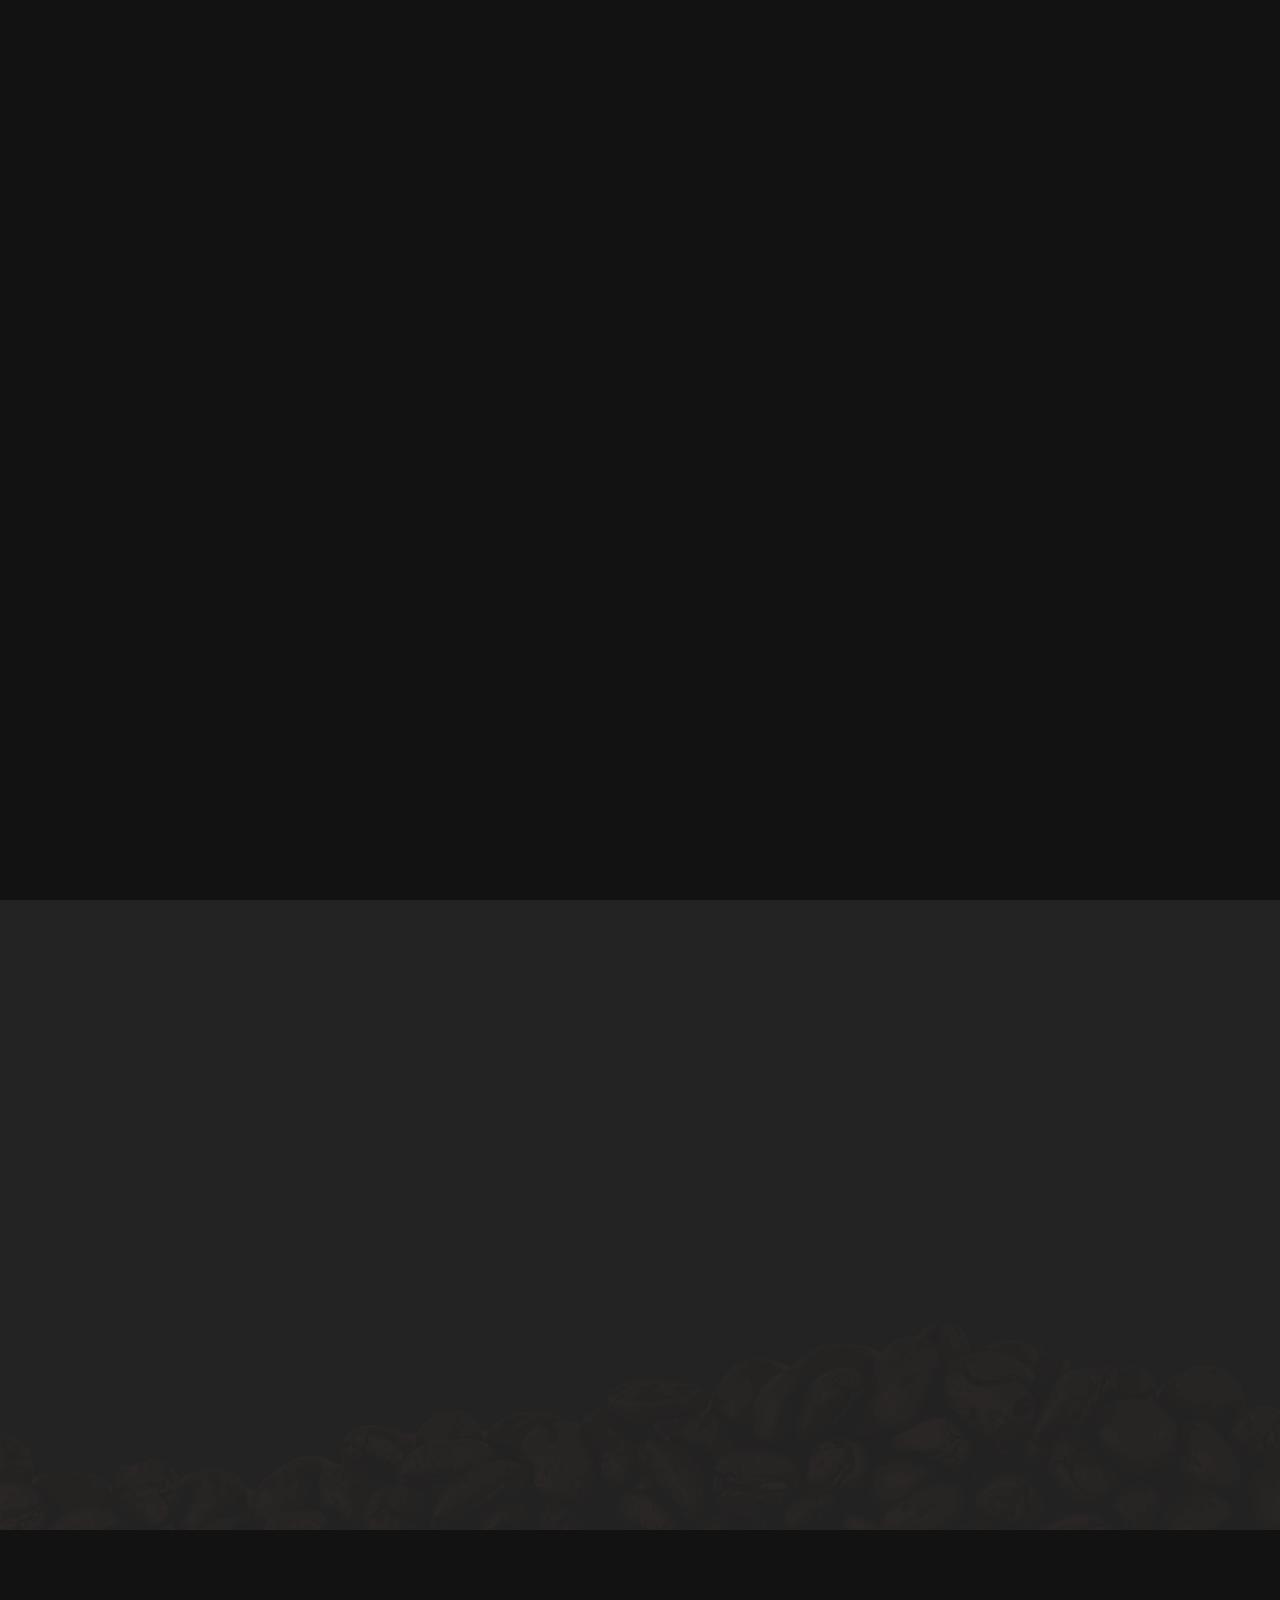
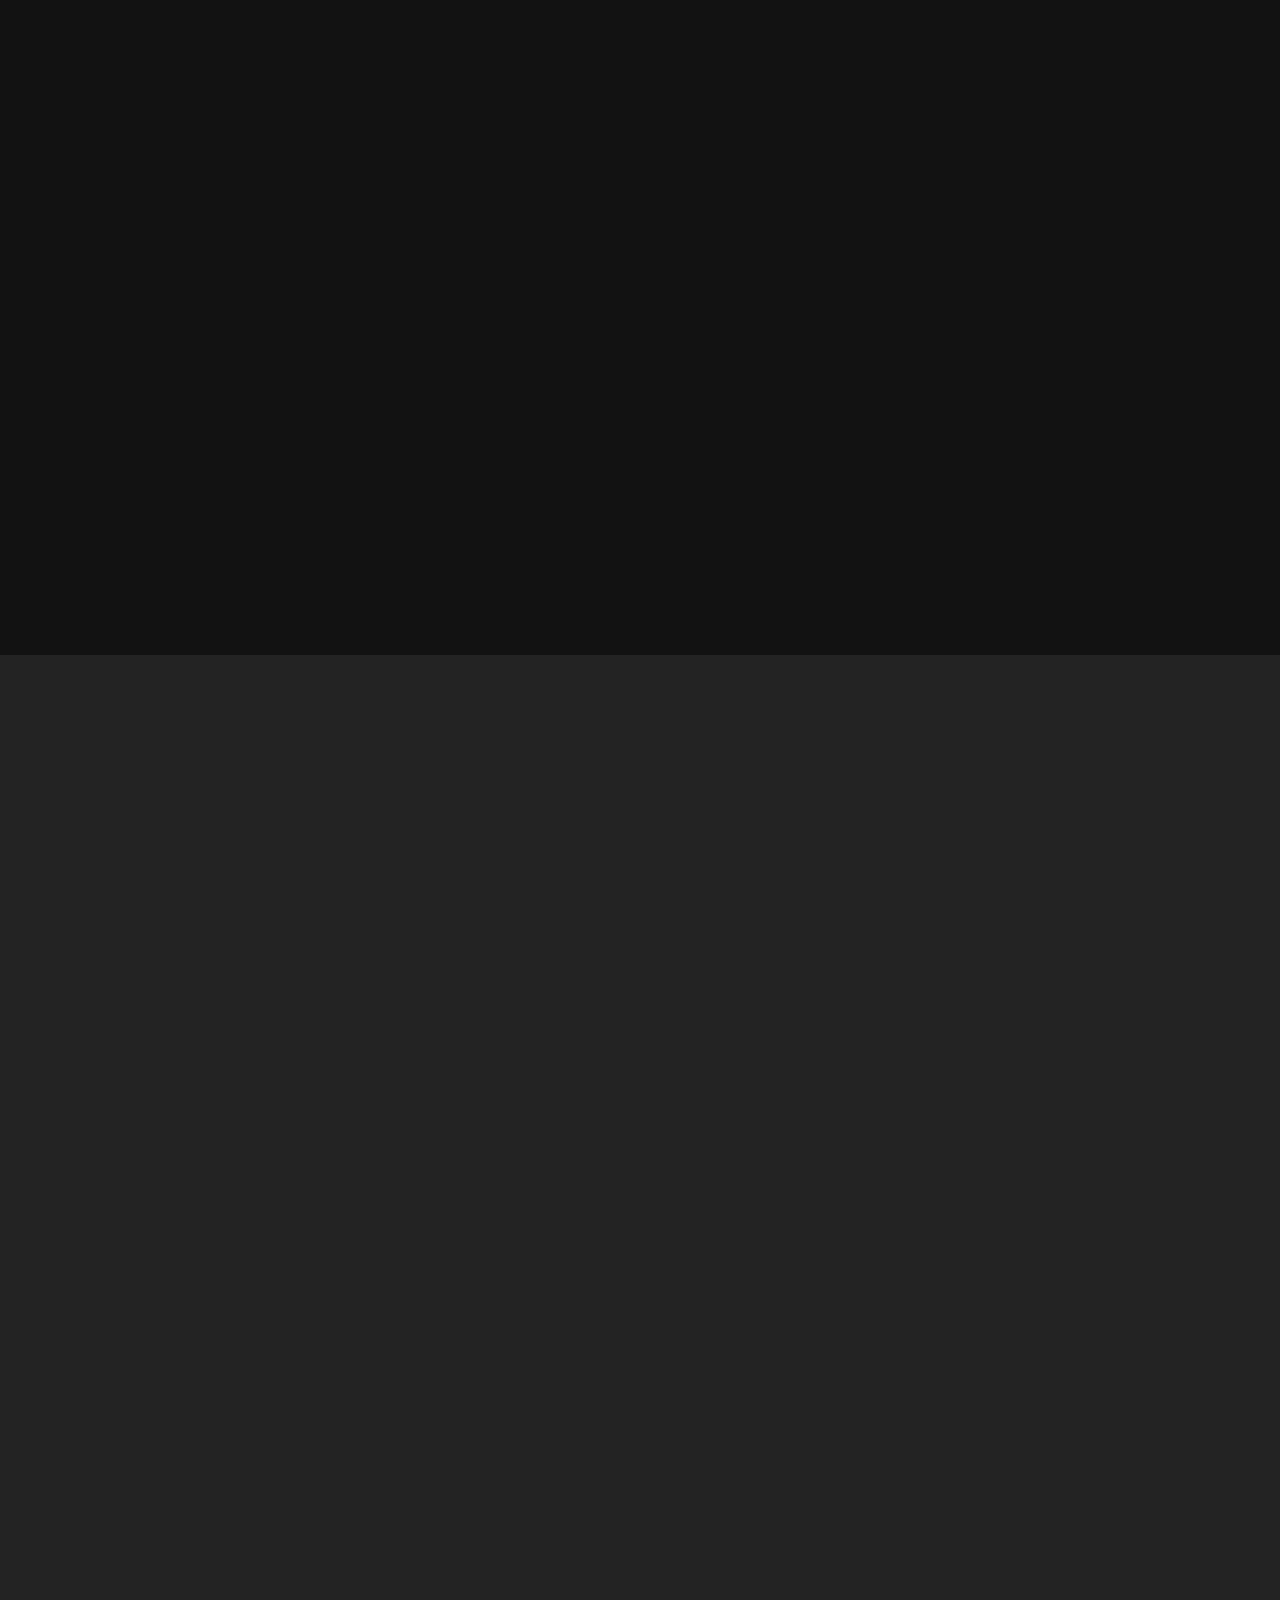
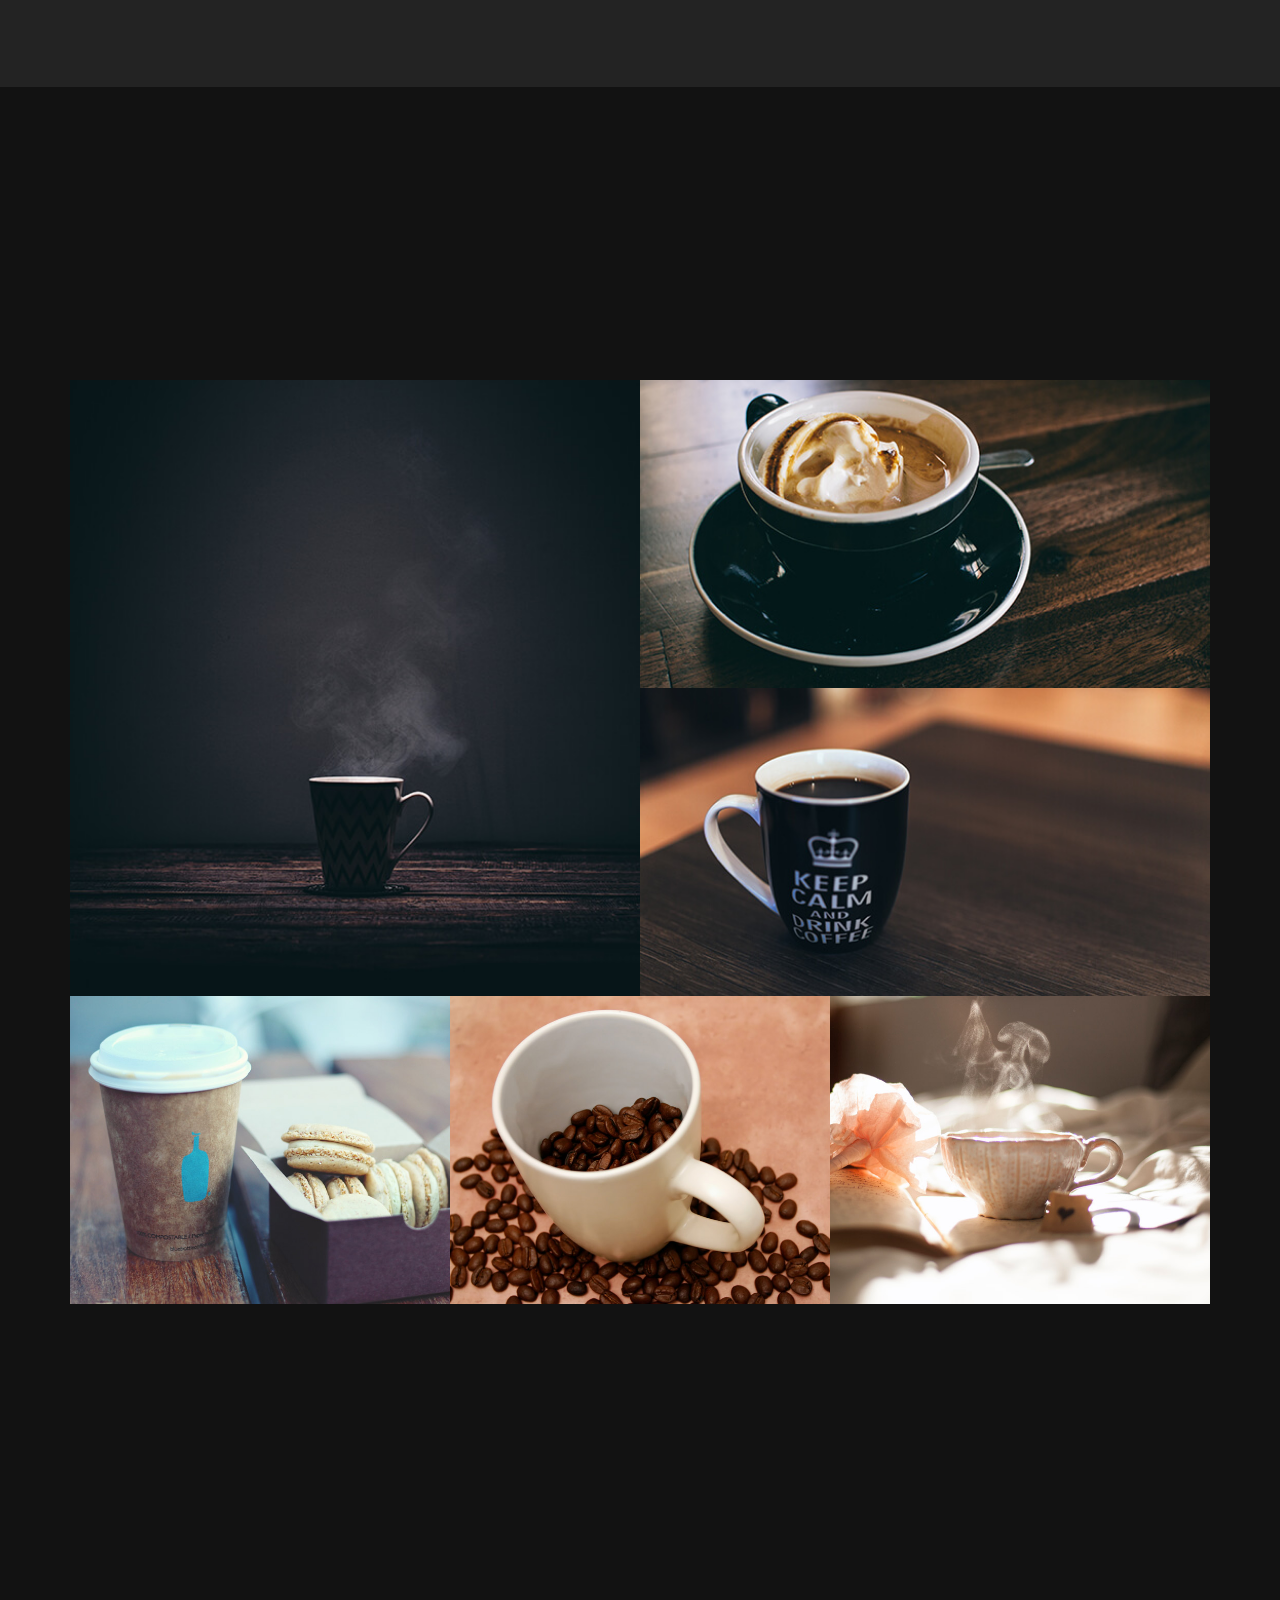
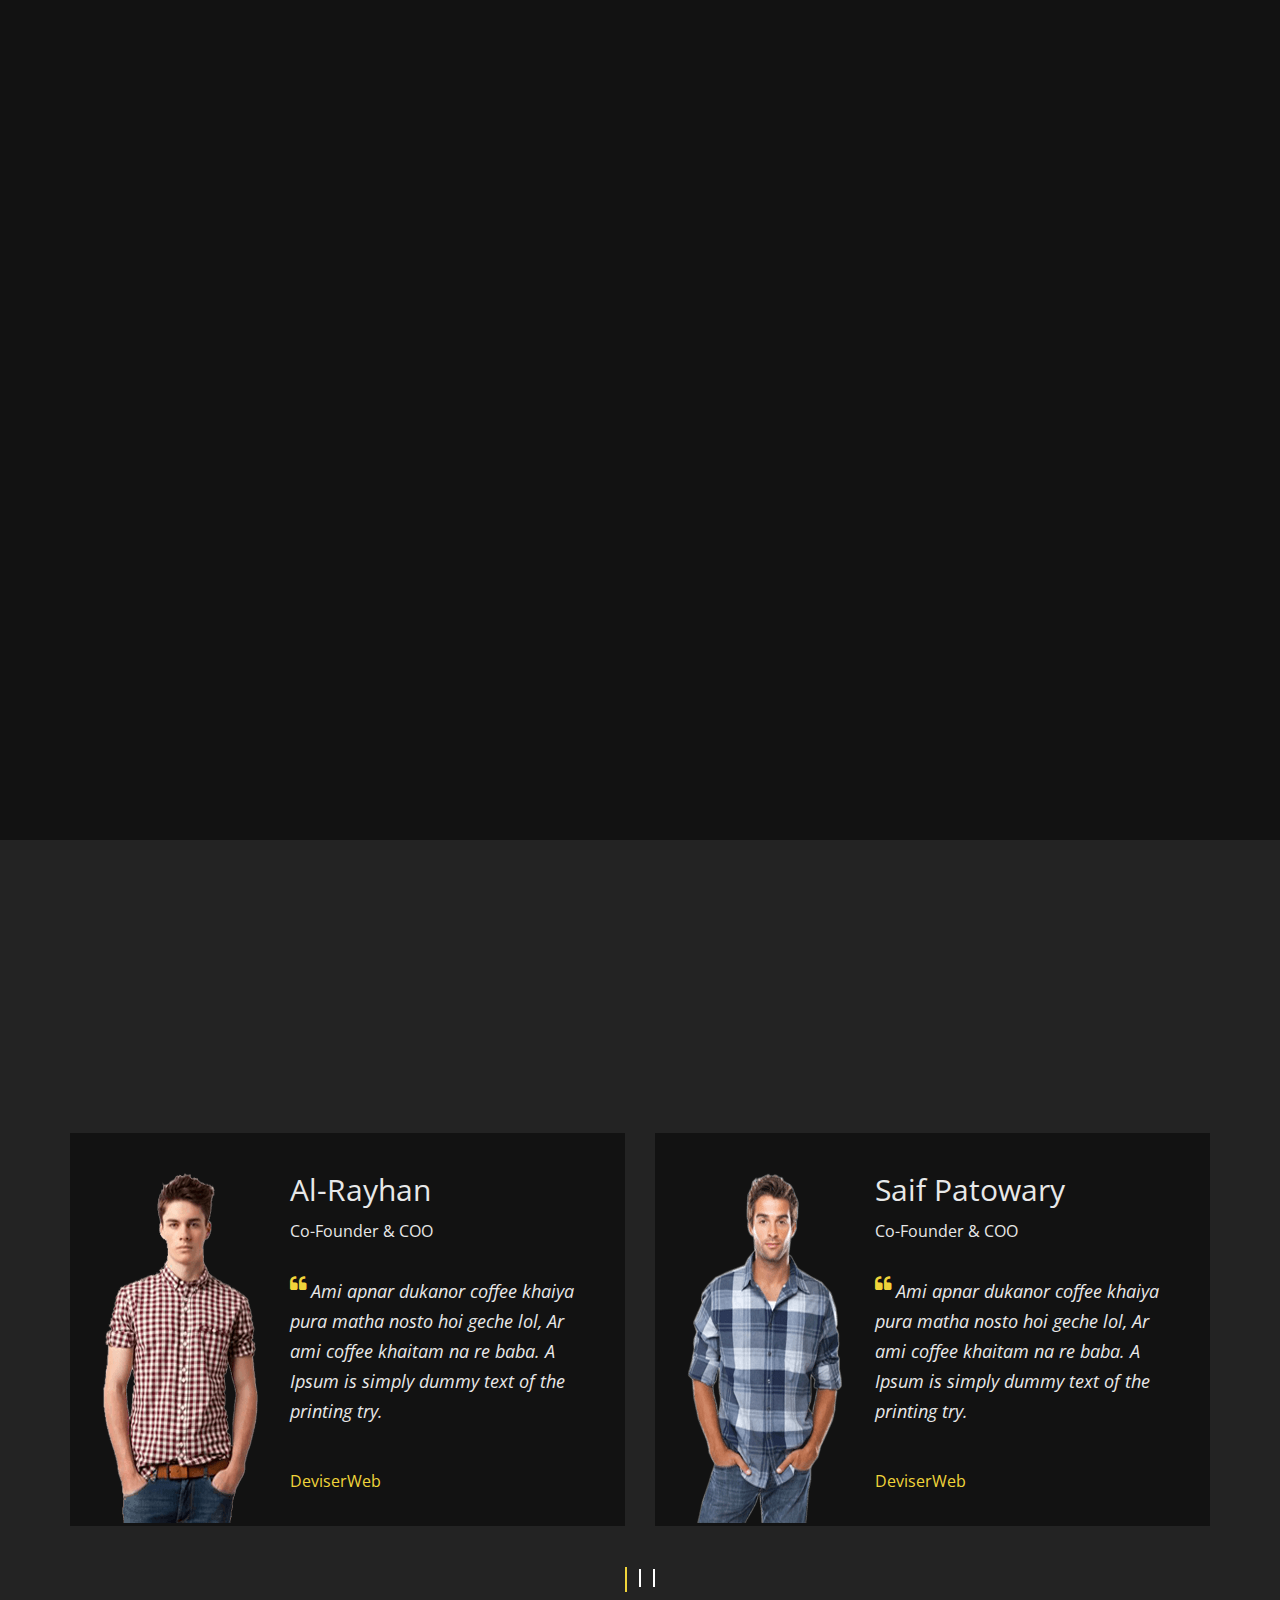
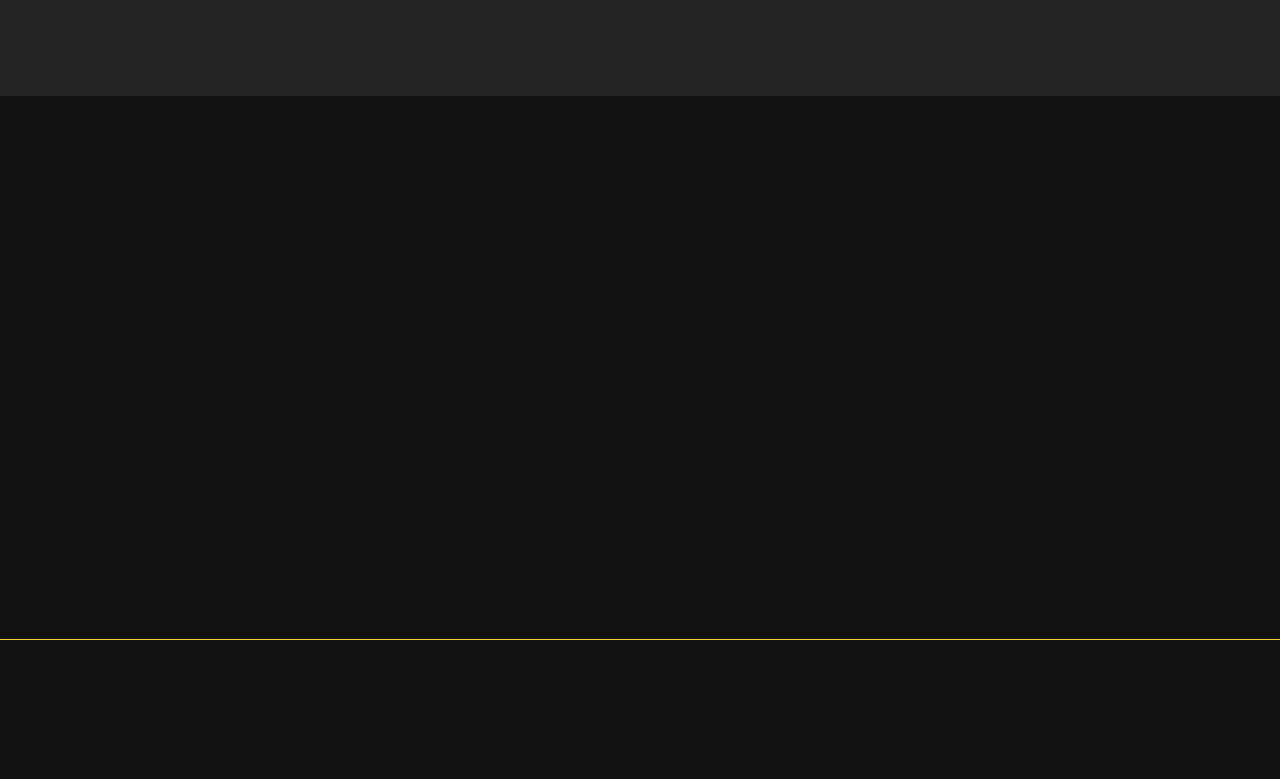
<file: index.html>
<!DOCTYPE html>
<html lang="en">
    <head>
        <!-- ========== Meta Tags ========== -->
        <meta charset="UTF-8" />
        <meta
            name="viewport"
            content="width=device-width, initial-scale=1, maximum-scale=1"
        />
        <!-- ========== Title ========== -->
        <title>Koffie-Multi-purpose One Page HTML Template</title>
        <!-- ========== Favicon Ico ========== -->
        <link rel="icon" href="fav.ico" />
        <!-- ========== STYLESHEETS ========== -->
        <!-- Bootstrap CSS -->
        <link href="css/bootstrap.min.css" rel="stylesheet" />
        <!-- Fonts Awesome CSS -->
        <link href="css/font-awesome.min.css" rel="stylesheet" />
        <!-- Et line icon CSS -->
        <link href="css/et-line-icon.css" rel="stylesheet" />
        <!-- Owl Carousel CSS -->
        <link href="css/owl.carousel.css" rel="stylesheet" />
        <link href="css/owl.transitions.css" rel="stylesheet" />
        <link href="css/owl.theme.css" rel="stylesheet" />
        <!-- magnific CSS -->
        <link href="css/magnific-popup.css" rel="stylesheet" />
        <!-- Animate CSS -->
        <link href="css/animate.min.css" rel="stylesheet" />
        <!-- Custom styles for this template -->
        <link href="css/style.css" rel="stylesheet" />
        <!--responsive css -->
        <link href="css/responsive.css" rel="stylesheet" />
        <link rel="stylesheet" href="css/colors/yellow.css" id="color-switch" />
        <!-- teamplate colors -->
        <!-- <link rel="stylesheet" href="css/colors/turquoise.css">-->
        <!-- <link rel="stylesheet" href="css/colors/light-green.css"> -->
        <!-- <link rel="stylesheet" href="css/colors/purple.css"> -->
        <!-- <link rel="stylesheet" href="css/colors/light-blue.css"> -->
        <!-- <link rel="stylesheet" href="css/colors/brown.css"> -->
        <!-- CSS FOR DEMO - NOT INCLUDED IN MAIN FILES -->
        <!-- <link rel="stylesheet" href="demo/demo.css"> -->
    </head>
    <body>
        <!-- ========== preloader Start ========== -->
        <div class="preloader-wrap">
            <div class="preloader">
                <div class="preloader-top">
                    <div class="preloader-top-cup">
                        <i class="fa fa-coffee" aria-hidden="true"></i>
                    </div>
                </div>
            </div>
        </div>
        <!-- ========== preloader End ========== -->
        <!-- ========== Header ========== -->
        <header class="navbar header navbar-fixed-top">
            <div class="container">
                <!-- Navbar-header -->
                <div class=" navbar-header">
                    <button
                        type="button"
                        class="navbar-toggle mobile_menu_btn"
                        data-toggle="collapse"
                        data-target=".navbar-collapse"
                        aria-expanded="false"
                    >
                        <span class="sr-only">Toggle navigation</span>
                        <span class="icon-bar"></span>
                        <span class="icon-bar"></span>
                        <span class="icon-bar"></span>
                    </button>
                    <!-- LOGO -->
                    <a class="navbar-brand logo" href="index.html">
                        Koffie
                    </a>
                </div>
                <!-- end navbar-header -->

                <!-- menu -->
                <div class="navbar-collapse collapse" id="data-scroll">
                    <ul class="nav navbar-nav navbar-right">
                        <li class="active"><a href="#home">Home</a></li>
                        <li><a href="#about">About</a></li>
                        <li><a href="#menu">Menu</a></li>
                        <li><a href="#gallery">Gallery</a></li>
                        <li><a href="#reviews">Reviews</a></li>
                        <li><a href="#contact">Contact</a></li>
                    </ul>
                </div>
                <!--/Menu -->
            </div>
            <!-- end container -->
        </header>
        <!-- ========== Header End ========== -->

        <!-- ========== hero section ========== -->
        <section id="home" class="hero home_intro_carousel bg-black">
            <div class="fullscreen-slider owl-carousel">
                <div class="slider_item">
                    <div
                        class="slide-bg-image"
                        style="background-image: url('img/slider-3.jpg')"
                    >
                        <div class="bg-overlay opacity-6"></div>
                        <div class="hero_slider_inner">
                            <div class="container">
                                <a
                                    class="hero-logo fadeIn animated wow"
                                    data-wow-delay=".1s"
                                    href="#"
                                    ><img src="img/logo.png" alt=""
                                /></a>
                                <h1
                                    class="intro fadeIn animated wow"
                                    data-wow-delay=".2s"
                                >
                                    Served With Love & Smile
                                </h1>
                                <a
                                    href="#menu"
                                    class="buttons scroll zoomIn animated wow"
                                    data-wow-delay=".3s"
                                    >See Our Menu</a
                                >
                            </div>
                        </div>
                    </div>
                </div>
                <div class="slider_item">
                    <div
                        class="slide-bg-image"
                        style="background-image: url('img/slider-1.jpg')"
                    >
                        <div class="bg-overlay opacity-6"></div>
                        <div class="hero_slider_inner">
                            <div class="container">
                                <a
                                    class="hero-logo fadeIn animated wow"
                                    data-wow-delay=".1s"
                                    href="#"
                                    ><img src="img/logo.png" alt=""
                                /></a>
                                <h1
                                    class="intro fadeIn animated wow"
                                    data-wow-delay=".2s"
                                >
                                    Code with coffee & Smile
                                </h1>
                                <a
                                    href="#menu"
                                    class="buttons scroll zoomIn animated wow"
                                    data-wow-delay=".3s"
                                    >See Our Menu</a
                                >
                            </div>
                        </div>
                    </div>
                </div>
                <div class="slider_item">
                    <div
                        class="slide-bg-image"
                        style="background-image: url('img/slider-2.jpg')"
                    >
                        <div class="bg-overlay opacity-6"></div>
                        <div class="hero_slider_inner">
                            <div class="container">
                                <a
                                    class="hero-logo fadeIn animated wow"
                                    data-wow-delay=".1s"
                                    href="#"
                                    ><img src="img/logo.png" alt=""
                                /></a>
                                <h1
                                    class="intro fadeIn animated wow"
                                    data-wow-delay=".2s"
                                >
                                    Served With Love & Smile
                                </h1>
                                <a
                                    href="#menu"
                                    class="buttons scroll zoomIn animated wow"
                                    data-wow-delay=".3s"
                                    >See Our Menu</a
                                >
                            </div>
                        </div>
                    </div>
                </div>
            </div>
        </section>
        <!-- ========== hero section  End ========== -->

        <!-- ========== our story ========== -->
        <section
            id="about"
            class="pt100 pb100 our-story bg-dark"
            style="background-image: url('img/our-story-bg.png')"
        >
            <div class="container">
                <!-- section title -->
                <div class="row">
                    <div class="col-xs-12">
                        <div
                            class="section-title text-center mb90 fadeIn animated wow"
                            data-wow-delay=".2s"
                        >
                            <h2>Our Story</h2>
                            <div class="title-seperator"></div>
                        </div>
                    </div>
                </div>
                <!-- end section title-->
                <div class="row">
                    <div
                        class="col-sm-8 text-center our-story-content col-sm-offset-2"
                    >
                        <p class="fadeIn animated wow" data-wow-delay=".1s">
                            Lorem Ipsum is simply dummy text of printing
                            typesetting ststry lorem Ipsum the industry'ndard
                            dummy text ever since of the 1500s, when an unknown
                            printer took a galley of type and scra make a type
                            specimen book. It has survived not.ly five
                            centuries, but also the leap into electronic
                            typesetting, remaining essentially unchanged the
                        </p>
                        <a
                            href="#"
                            class="buttons zoomIn animated wow"
                            data-wow-delay=".2s"
                            data-toggle="modal"
                            data-target="#storyModal"
                            >See Full Story</a
                        >
                    </div>
                    <!-- full story modal-->
                    <!-- Modal -->
                    <div
                        class="modal fade"
                        id="storyModal"
                        tabindex="-1"
                        role="dialog"
                    >
                        <div class="modal-dialog" role="document">
                            <div class="modal-content">
                                <div class="modal-header bg-dark">
                                    <button
                                        type="button"
                                        class="close"
                                        data-dismiss="modal"
                                        aria-label="Close"
                                    >
                                        <span aria-hidden="true">&times;</span>
                                    </button>
                                </div>
                                <div class="modal-body bg-dark">
                                    <h3>Our full story</h3>
                                    <p>
                                        Lorem Ipsum is simply dummy text of
                                        printing typesetting ststry lorem Ipsum
                                        the industry'ndard dummy text ever since
                                        of the 1500s, when an unknown printer
                                        took a galley of type and scra make a
                                        type specimen book. It has survived
                                        not.ly five centuries, but also the leap
                                        into electronic typesetting, remaining
                                        essentially unchanged the
                                    </p>
                                    <p>
                                        Lorem Ipsum is simply dummy text of
                                        printing typesetting ststry lorem Ipsum
                                        the industry'ndard dummy text ever since
                                        of the 1500s, when an unknown printer
                                        took a galley of type and scra make a
                                        type specimen book. It has survived
                                        not.ly five centuries, but also the leap
                                        into electronic typesetting, remaining
                                        essentially unchanged the
                                    </p>
                                    <p>
                                        Lorem Ipsum is simply dummy text of
                                        printing typesetting ststry lorem Ipsum
                                        the industry'ndard dummy text ever since
                                        of the 1500s, when an unknown printer
                                        took a galley of type and scra make a
                                        type specimen book. It has survived
                                        not.ly five centuries, but also the leap
                                        into electronic typesetting, remaining
                                        essentially unchanged the
                                    </p>
                                </div>
                            </div>
                        </div>
                    </div>
                </div>
            </div>
        </section>
        <!-- ========== our story section  End ========== -->
        <!-- ========== our offter ========== -->
        <section id="offer" class="pt100 pb100 bg-black">
            <div class="container">
                <!-- section title -->
                <div class="row">
                    <div class="col-xs-12">
                        <div
                            class="section-title text-center mb90 fadeIn animated wow"
                            data-wow-delay=".2s"
                        >
                            <h2>Our offer</h2>
                            <div class="title-seperator"></div>
                        </div>
                    </div>
                </div>
                <!-- end section title-->
                <div class="row">
                    <div class="col-sm-4">
                        <div
                            class="single-offer text-center animated fadeInDown wow"
                            data-wow-delay=".1s"
                        >
                            <img src="img/offer-1.png" alt="" />
                            <h3>Original Coffee</h3>
                            <p>
                                Lorem Ipsum is simply dummy of the printing He
                                is good mam and typesetting industry. Lorem
                                Ipsum has been the
                            </p>
                        </div>
                    </div>
                    <div class="col-sm-4">
                        <div
                            class="single-offer text-center animated fadeInDown wow"
                            data-wow-delay=".2s"
                        >
                            <img src="img/offer-2.png" alt="" />
                            <h3>20 Coffee Flavors</h3>
                            <p>
                                Lorem Ipsum is simply dummy of the printing He
                                is good mam and typesetting industry. Lorem
                                Ipsum has been the
                            </p>
                        </div>
                    </div>
                    <div class="col-sm-4">
                        <div
                            class="single-offer text-center animated fadeInDown wow"
                            data-wow-delay=".3s"
                        >
                            <img src="img/offer-3.png" alt="" />
                            <h3>Pleasant Abient</h3>
                            <p>
                                Lorem Ipsum is simply dummy of the printing He
                                is good mam and typesetting industry. Lorem
                                Ipsum has been the
                            </p>
                        </div>
                    </div>
                </div>
            </div>
        </section>
        <!-- ========== our offer section  End ========== -->
        <!-- ========== special menu ========== -->
        <section
            id="menu"
            class="pt100 pb100 special-menu bg-dark"
            style="background-image: url('img/special-menu-bg.jpg')"
        >
            <div class="container">
                <!-- section title -->
                <div class="row">
                    <div class="col-xs-12">
                        <div
                            class="section-title text-center mb90 fadeIn animated wow"
                            data-wow-delay=".2s"
                        >
                            <h2>Special Menu</h2>
                            <div class="title-seperator"></div>
                        </div>
                    </div>
                </div>
                <!-- end section title-->
                <div class="row">
                    <div class="col-sm-6">
                        <div
                            class="single-special-menu animated fadeInDown wow"
                            data-wow-delay=".1s"
                        >
                            <div class="sp-menu-thumb">
                                <img
                                    class="pull-left"
                                    src="img/menu-chart.jpg"
                                    alt=""
                                />
                            </div>
                            <div class="sp-menu-content">
                                <div class="sp-menu-name-price">
                                    <h3>Cappuccino</h3>
                                    <span class="color-primary">$2.2</span>
                                </div>
                                <p>
                                    Lorem Ipsum is simply dummy of the printing
                                </p>
                            </div>
                        </div>
                    </div>
                    <div class="col-sm-6">
                        <div
                            class="single-special-menu animated fadeInDown wow"
                            data-wow-delay=".2s"
                        >
                            <div class="sp-menu-thumb">
                                <img
                                    class="pull-left"
                                    src="img/menu-chart.jpg"
                                    alt=""
                                />
                            </div>
                            <div class="sp-menu-content">
                                <div class="sp-menu-name-price">
                                    <h3>Caffe Breve</h3>
                                    <span class="color-primary">$2.2</span>
                                </div>
                                <p>
                                    Lorem Ipsum is simply dummy of the printing
                                </p>
                            </div>
                        </div>
                    </div>
                    <div class="col-sm-6">
                        <div
                            class="single-special-menu animated fadeInDown wow"
                            data-wow-delay=".3s"
                        >
                            <div class="sp-menu-thumb">
                                <img
                                    class="pull-left"
                                    src="img/menu-chart.jpg"
                                    alt=""
                                />
                            </div>
                            <div class="sp-menu-content">
                                <div class="sp-menu-name-price">
                                    <h3>Caffe Latte</h3>
                                    <span class="color-primary">$2.2</span>
                                </div>
                                <p>
                                    Lorem Ipsum is simply dummy of the printing
                                </p>
                            </div>
                        </div>
                    </div>
                    <div class="col-sm-6">
                        <div
                            class="single-special-menu animated fadeInDown wow"
                            data-wow-delay=".4s"
                        >
                            <div class="sp-menu-thumb">
                                <img
                                    class="pull-left"
                                    src="img/menu-chart.jpg"
                                    alt=""
                                />
                            </div>
                            <div class="sp-menu-content">
                                <div class="sp-menu-name-price">
                                    <h3>Flat White</h3>
                                    <span class="color-primary">$2.2</span>
                                </div>
                                <p>
                                    Lorem Ipsum is simply dummy of the printing
                                </p>
                            </div>
                        </div>
                    </div>
                    <div class="col-sm-6">
                        <div
                            class="single-special-menu animated fadeInDown wow"
                            data-wow-delay=".5s"
                        >
                            <div class="sp-menu-thumb">
                                <img
                                    class="pull-left"
                                    src="img/menu-chart.jpg"
                                    alt=""
                                />
                            </div>
                            <div class="sp-menu-content">
                                <div class="sp-menu-name-price">
                                    <h3>Macchiato</h3>
                                    <span class="color-primary">$2.2</span>
                                </div>
                                <p>
                                    Lorem Ipsum is simply dummy of the printing
                                </p>
                            </div>
                        </div>
                    </div>
                    <div class="col-sm-6">
                        <div
                            class="single-special-menu animated fadeInDown wow"
                            data-wow-delay=".6s"
                        >
                            <div class="sp-menu-thumb">
                                <img
                                    class="pull-left"
                                    src="img/menu-chart.jpg"
                                    alt=""
                                />
                            </div>
                            <div class="sp-menu-content">
                                <div class="sp-menu-name-price">
                                    <h3>Amecicano</h3>
                                    <span class="color-primary">$2.2</span>
                                </div>
                                <p>
                                    Lorem Ipsum is simply dummy of the printing
                                </p>
                            </div>
                        </div>
                    </div>
                    <div class="col-sm-6">
                        <div
                            class="single-special-menu animated fadeInDown wow"
                            data-wow-delay=".7s"
                        >
                            <div class="sp-menu-thumb">
                                <img
                                    class="pull-left"
                                    src="img/menu-chart.jpg"
                                    alt=""
                                />
                            </div>
                            <div class="sp-menu-content">
                                <div class="sp-menu-name-price">
                                    <h3>Espresso</h3>
                                    <span class="color-primary">$2.2</span>
                                </div>
                                <p>
                                    Lorem Ipsum is simply dummy of the printing
                                </p>
                            </div>
                        </div>
                    </div>
                    <div class="col-sm-6">
                        <div
                            class="single-special-menu animated fadeInDown wow"
                            data-wow-delay=".8s"
                        >
                            <div class="sp-menu-thumb">
                                <img
                                    class="pull-left"
                                    src="img/menu-chart.jpg"
                                    alt=""
                                />
                            </div>
                            <div class="sp-menu-content">
                                <div class="sp-menu-name-price">
                                    <h3>Caffe Mocha</h3>
                                    <span class="color-primary">$2.2</span>
                                </div>
                                <p>
                                    Lorem Ipsum is simply dummy of the printing
                                </p>
                            </div>
                        </div>
                    </div>
                </div>
            </div>
        </section>
        <!-- ========== special menu section  End ========== -->
        <!-- ========== gallery ========== -->
        <section id="gallery" class="gallery-section pt100 pb100 bg-black">
            <div class="container">
                <!-- section title -->
                <div class="row">
                    <div class="col-xs-12">
                        <div
                            class="section-title text-center mb90 text-center mb90 fadeIn animated wow"
                            data-wow-delay=".2s"
                        >
                            <h2>We Love Taking Pic’s</h2>
                            <div class="title-seperator"></div>
                        </div>
                    </div>
                </div>
                <!-- end section title-->
                <div class="row">
                    <div class="col-sm-12">
                        <div class="zoom-gallery">
                            <div
                                class="grid-item col-sm-6"
                                data-wow-delay=".1s"
                            >
                                <a
                                    class="overlay"
                                    href="img/gallery-1.jpg"
                                    title="Black coffee"
                                >
                                    <img src="img/gallery-1.jpg" alt="" />
                                    <span class="icon-focus item-icon"></span>
                                </a>
                            </div>

                            <div
                                class="grid-item col-sm-6"
                                data-wow-delay=".2s"
                            >
                                <a
                                    class="overlay"
                                    href="img/gallery-2.jpg"
                                    title="Cold coffee"
                                >
                                    <img src="img/gallery-2.jpg" alt="" />
                                    <span class="icon-focus item-icon"></span>
                                </a>
                            </div>
                            <div
                                class="grid-item col-sm-6"
                                data-wow-delay=".3s"
                            >
                                <a
                                    class="overlay"
                                    href="img/gallery-3.jpg"
                                    title="Black coffee"
                                >
                                    <img src="img/gallery-3.jpg" alt="" />
                                    <span class="icon-focus item-icon"></span>
                                </a>
                            </div>
                            <div class="clearfix"></div>
                            <div
                                class="grid-item col-sm-4"
                                data-wow-delay=".4s"
                            >
                                <a
                                    class="overlay"
                                    href="img/gallery-4.jpg"
                                    title="Special coffee"
                                >
                                    <img src="img/gallery-4.jpg" alt="" />
                                    <span class="icon-focus item-icon"></span>
                                </a>
                            </div>
                            <div
                                class="grid-item col-sm-4"
                                data-wow-delay=".5s"
                            >
                                <a
                                    class="overlay"
                                    href="img/gallery-5.jpg"
                                    title="Layered coffee"
                                >
                                    <img src="img/gallery-5.jpg" alt="" />
                                    <span class="icon-focus item-icon"></span>
                                </a>
                            </div>
                            <div
                                class="grid-item col-sm-4"
                                data-wow-delay=".6s"
                            >
                                <a
                                    class="overlay"
                                    href="img/gallery-6.jpg"
                                    title="Been coffee"
                                >
                                    <img src="img/gallery-6.jpg" alt="" />
                                    <span class="icon-focus item-icon"></span>
                                </a>
                            </div>
                            <div
                                class="grid-item col-sm-4"
                                data-wow-delay=".1s"
                            >
                                <a
                                    class="overlay"
                                    href="img/gallery-5.jpg"
                                    title="Layered coffee"
                                >
                                    <img src="img/gallery-5.jpg" alt="" />
                                    <span class="icon-focus item-icon"></span>
                                </a>
                            </div>
                            <div
                                class="grid-item col-sm-4"
                                data-wow-delay=".2s"
                            >
                                <a
                                    class="overlay"
                                    href="img/gallery-4.jpg"
                                    title="Special coffee"
                                >
                                    <img src="img/gallery-4.jpg" alt="" />
                                    <span class="icon-focus item-icon"></span>
                                </a>
                            </div>
                            <div
                                class="grid-item col-sm-4"
                                data-wow-delay=".3s"
                            >
                                <a
                                    class="overlay"
                                    href="img/gallery-6.jpg"
                                    title="Been coffee"
                                >
                                    <img src="img/gallery-6.jpg" alt="" />
                                    <span class="icon-focus item-icon"></span>
                                </a>
                            </div>
                        </div>

                        <div class="clearfix"></div>
                        <a
                            href="#"
                            class="buttons btn-full animated zoomIn wow"
                            data-wow-delay=".2s"
                            id="loadmore"
                            >Load more</a
                        >
                    </div>
                </div>
            </div>
        </section>
        <!-- ========== gallery section End ========== -->

        <!-- ========== Chefs section ========== -->
        <section id="chefs" class="pt100 pb100 bg-black">
            <div class="container">
                <!-- section title -->
                <div class="row">
                    <div class="col-xs-12">
                        <div
                            class="section-title text-center mb90 fadeIn animated wow"
                            data-wow-delay=".2s"
                        >
                            <h2>Our Best chef’s</h2>
                            <div class="title-seperator"></div>
                        </div>
                    </div>
                </div>
                <!-- end section title-->
                <div class="row">
                    <!-- Start single chef-->
                    <div class="col-sm-4">
                        <div
                            class="single-chef text-center fadeInDown wow animated"
                            data-wow-delay=".1s"
                        >
                            <img class="img-full" src="img/chef-1.jpg" alt="" />
                            <div class="chef-content">
                                <h3>Patrik Michalicka</h3>
                                <p>Main Chef</p>
                                <div class="social-icons">
                                    <ul>
                                        <li>
                                            <a href="#"
                                                ><i class="fa fa-facebook"></i
                                            ></a>
                                        </li>
                                        <li>
                                            <a href="#"
                                                ><i class="fa fa-twitter"></i
                                            ></a>
                                        </li>
                                        <li>
                                            <a href="#"
                                                ><i class="fa fa-linkedin"></i
                                            ></a>
                                        </li>
                                        <li>
                                            <a href="#"
                                                ><i class="fa fa-instagram"></i
                                            ></a>
                                        </li>
                                    </ul>
                                </div>
                            </div>
                        </div>
                    </div>
                    <!-- End single chef-->
                    <!-- Start single chef-->
                    <div class="col-sm-4">
                        <div
                            class="single-chef text-center fadeInDown wow animated"
                            data-wow-delay=".2s"
                        >
                            <img class="img-full" src="img/chef-2.jpg" alt="" />
                            <div class="chef-content">
                                <h3>Jenefar lofez</h3>
                                <p>Vice Chef</p>
                                <div class="social-icons">
                                    <ul>
                                        <li>
                                            <a href="#"
                                                ><i class="fa fa-facebook"></i
                                            ></a>
                                        </li>
                                        <li>
                                            <a href="#"
                                                ><i class="fa fa-twitter"></i
                                            ></a>
                                        </li>
                                        <li>
                                            <a href="#"
                                                ><i class="fa fa-linkedin"></i
                                            ></a>
                                        </li>
                                        <li>
                                            <a href="#"
                                                ><i class="fa fa-instagram"></i
                                            ></a>
                                        </li>
                                    </ul>
                                </div>
                            </div>
                        </div>
                    </div>
                    <!-- End single chef-->
                    <!-- Start single chef-->
                    <div class="col-sm-4">
                        <div
                            class="single-chef text-center fadeInDown wow animated"
                            data-wow-delay=".3s"
                        >
                            <img class="img-full" src="img/chef-1.jpg" alt="" />
                            <div class="chef-content">
                                <h3>John deo</h3>
                                <p>Chefs Helper</p>
                                <div class="social-icons">
                                    <ul>
                                        <li>
                                            <a href="#"
                                                ><i class="fa fa-facebook"></i
                                            ></a>
                                        </li>
                                        <li>
                                            <a href="#"
                                                ><i class="fa fa-twitter"></i
                                            ></a>
                                        </li>
                                        <li>
                                            <a href="#"
                                                ><i class="fa fa-linkedin"></i
                                            ></a>
                                        </li>
                                        <li>
                                            <a href="#"
                                                ><i class="fa fa-instagram"></i
                                            ></a>
                                        </li>
                                    </ul>
                                </div>
                            </div>
                        </div>
                    </div>
                    <!-- End single chef-->
                </div>
            </div>
        </section>
        <!-- ========== Chefs section End ========== -->
        <!-- ========== Testimonial section ========== -->
        <section id="reviews" class="pt100 pb100 bg-dark">
            <div class="container">
                <!-- section title -->
                <div class="row">
                    <div class="col-xs-12">
                        <div
                            class="section-title text-center mb90 fadeIn animated wow"
                            data-wow-delay=".2s"
                        >
                            <h2>Customer Feedback</h2>
                            <div class="title-seperator"></div>
                        </div>
                    </div>
                </div>
                <!-- end section title-->
                <div class="row">
                    <div class="col-sm-12">
                        <div class="testimonial-carousel">
                            <div class="testimonial-item">
                                <div class="testimonial-image">
                                    <img src="img/testimonial1.png" alt="" />
                                </div>
                                <div class="testimonial-body">
                                    <h3>Al-Rayhan</h3>
                                    <p>Co-Founder & COO</p>
                                    <blockquote>
                                        <i
                                            class="fa fa-quote-left"
                                            aria-hidden="true"
                                        ></i>
                                        Ami apnar dukanor coffee khaiya pura
                                        matha nosto hoi geche lol, Ar ami coffee
                                        khaitam na re baba. A Ipsum is simply
                                        dummy text of the printing try.
                                    </blockquote>
                                    <a href="http://www.companywebsite.com/"
                                        >DeviserWeb</a
                                    >
                                </div>
                            </div>
                            <div class="testimonial-item">
                                <div class="testimonial-image">
                                    <img src="img/testimonial2.png" alt="" />
                                </div>
                                <div class="testimonial-body">
                                    <h3>Saif Patowary</h3>
                                    <p>Co-Founder & COO</p>
                                    <blockquote>
                                        <i
                                            class="fa fa-quote-left"
                                            aria-hidden="true"
                                        ></i>
                                        Ami apnar dukanor coffee khaiya pura
                                        matha nosto hoi geche lol, Ar ami coffee
                                        khaitam na re baba. A Ipsum is simply
                                        dummy text of the printing try.
                                    </blockquote>
                                    <a href="http://www.companywebsite.com/"
                                        >DeviserWeb</a
                                    >
                                </div>
                            </div>
                            <div class="testimonial-item">
                                <div class="testimonial-image">
                                    <img src="img/testimonial1.png" alt="" />
                                </div>
                                <div class="testimonial-body">
                                    <h3>Saif Patowary</h3>
                                    <p>Co-Founder & COO</p>
                                    <blockquote>
                                        <i
                                            class="fa fa-quote-left"
                                            aria-hidden="true"
                                        ></i>
                                        Ami apnar dukanor coffee khaiya pura
                                        matha nosto hoi geche lol, Ar ami coffee
                                        khaitam na re baba. A Ipsum is simply
                                        dummy text of the printing try.
                                    </blockquote>
                                    <a href="http://www.companywebsite.com/"
                                        >DeviserWeb</a
                                    >
                                </div>
                            </div>
                            <div class="testimonial-item">
                                <div class="testimonial-image">
                                    <img src="img/testimonial2.png" alt="" />
                                </div>
                                <div class="testimonial-body">
                                    <h3>Saif Patowary</h3>
                                    <p>Co-Founder & COO</p>
                                    <blockquote>
                                        <i
                                            class="fa fa-quote-left"
                                            aria-hidden="true"
                                        ></i>
                                        Ami apnar dukanor coffee khaiya pura
                                        matha nosto hoi geche lol, Ar ami coffee
                                        khaitam na re baba. A Ipsum is simply
                                        dummy text of the printing try.
                                    </blockquote>
                                    <a href="http://www.companywebsite.com/"
                                        >DeviserWeb</a
                                    >
                                </div>
                            </div>
                            <div class="testimonial-item">
                                <div class="testimonial-image">
                                    <img src="img/testimonial1.png" alt="" />
                                </div>
                                <div class="testimonial-body">
                                    <h3>Saif Patowary</h3>
                                    <p>Co-Founder & COO</p>
                                    <blockquote>
                                        <i
                                            class="fa fa-quote-left"
                                            aria-hidden="true"
                                        ></i>
                                        Ami apnar dukanor coffee khaiya pura
                                        matha nosto hoi geche lol, Ar ami coffee
                                        khaitam na re baba. A Ipsum is simply
                                        dummy text of the printing try.
                                    </blockquote>
                                    <a href="http://www.companywebsite.com/"
                                        >DeviserWeb</a
                                    >
                                </div>
                            </div>
                            <div class="testimonial-item">
                                <div class="testimonial-image">
                                    <img src="img/testimonial2.png" alt="" />
                                </div>
                                <div class="testimonial-body">
                                    <h3>Saif Patowary</h3>
                                    <p>Co-Founder & COO</p>
                                    <blockquote>
                                        <i
                                            class="fa fa-quote-left"
                                            aria-hidden="true"
                                        ></i>
                                        Ami apnar dukanor coffee khaiya pura
                                        matha nosto hoi geche lol, Ar ami coffee
                                        khaitam na re baba. A Ipsum is simply
                                        dummy text of the printing try.
                                    </blockquote>
                                    <a href="http://www.companywebsite.com/"
                                        >DeviserWeb</a
                                    >
                                </div>
                            </div>
                        </div>
                    </div>
                </div>
            </div>
        </section>
        <!-- ========== Testimonial section End ========== -->
        <!-- ========== contact section ========== -->
        <section id="contact" class="pt100 pb100 bg-black">
            <div class="container">
                <!-- section title -->
                <div class="row">
                    <div class="col-sm-4">
                        <div
                            class="single-contact-widget animated fadeInDown wow"
                            data-wow-delay=".1s"
                        >
                            <div class="contact-widget-icon">
                                <i class="fa fa-clock-o"></i>
                            </div>
                            <h3>Working Days</h3>
                            <p>
                                <span class="color-primary"
                                    >Monday - Friday</span
                                ><br />10:00 AM - 11:00 PM
                            </p>
                            <br />
                            <p>
                                <span class="color-primary"
                                    >Saturday - Sunday</span
                                ><br />10:00 AM - 05:00 PM
                            </p>
                        </div>
                    </div>
                    <div class="col-sm-4">
                        <div
                            class="single-contact-widget animated fadeInDown wow"
                            data-wow-delay=".2s"
                        >
                            <div class="contact-widget-icon">
                                <i class="fa fa-paper-plane"></i>
                            </div>
                            <h3>Shop Location</h3>
                            <p>
                                <span class="color-primary">Caffe Address:</span
                                ><br />350 Fifth Avenue, 34th floor. New York.
                            </p>
                        </div>
                    </div>
                    <div class="col-sm-4">
                        <div
                            class="single-contact-widget animated fadeInDown wow"
                            data-wow-delay=".3s"
                        >
                            <div class="contact-widget-icon">
                                <i class="fa fa-phone"></i>
                            </div>
                            <h3>Shop Contact</h3>
                            <p>
                                <span class="color-primary">Say Hello</span
                                ><br />(555) 555-1234 (or)<br />(555) 555-1234
                            </p>
                            <p>
                                <a href="mailto:contact@caffe.com"
                                    >contact@caffe.com</a
                                >
                            </p>
                        </div>
                    </div>
                </div>
                <!-- end section title-->
            </div>
        </section>
        <!-- ========== contact section End ========== -->
        <!-- ========== footer ========== -->
        <footer id="footer" class="pt50 pb50 footer-area bg-black">
            <div class="container">
                <div class="row">
                    <div class="col-sm-3 text-center-xs">
                        <h3
                            class="logo animated fadeInLeft wow"
                            data-wow-delay=".1s"
                        >
                            Koffie
                        </h3>
                    </div>
                    <div class="col-sm-9 text-right text-center-xs">
                        <p
                            class="animated fadeInRight wow"
                            data-wow-delay=".2s"
                        >
                            &copy; 2020 koffie - All Rights Reserved.
                        </p>
                    </div>
                </div>
            </div>
        </footer>
        <!-- ========== footer section End ========== -->
        <!-- JQUERY -->
        <script type="text/javascript" src="js/jquery.min.js"></script>
        <!-- Bootstrap js -->
        <script type="text/javascript" src="js/bootstrap.min.js"></script>
        <!-- Onepage nav js -->
        <script type="text/javascript" src="js/jquery.nav.js"></script>
        <!-- Stellar js -->
        <script type="text/javascript" src="js/jquery.stellar.min.js"></script>
        <!-- Owl curosel js -->
        <script type="text/javascript" src="js/owl.carousel.min.js"></script>
        <!-- magnific popuop js -->
        <script
            type="text/javascript"
            src="js/jquery.magnific-popup.min.js"
        ></script>
        <!-- WOW JS -->
        <script src="js/wow.min.js"></script>
        <!-- Custom js -->
        <script type="text/javascript" src="js/app.js"></script>
    </body>
</html>
</file>
<file: css/et-line-icon.css>
@font-face {
	font-family: 'et-line';
	src:url('../fonts/et-line.eot');
	src:url('../fonts/et-lined41d.eot?#iefix') format('embedded-opentype'),
		url('../fonts/et-line.woff') format('woff'),
		url('../fonts/et-line.ttf') format('truetype'),
		url('../fonts/et-line.svg#et-line') format('svg');
	font-weight: normal;
	font-style: normal;
}

/* Use the following CSS code if you want to use data attributes for inserting your icons */
[data-icon]:before {
	font-family: 'et-line';
	content: attr(data-icon);
	speak: none;
	font-weight: normal;
	font-variant: normal;
	text-transform: none;
	line-height: 1;
	-webkit-font-smoothing: antialiased;
	-moz-osx-font-smoothing: grayscale;
	display:inline-block;
}

/* Use the following CSS code if you want to have a class per icon */
/*
Instead of a list of all class selectors,
you can use the generic selector below, but it's slower:
[class*="icon-"] {
*/
.icon-mobile, .icon-laptop, .icon-desktop, .icon-tablet, .icon-phone, .icon-document, .icon-documents, .icon-search, .icon-clipboard, .icon-newspaper, .icon-notebook, .icon-book-open, .icon-browser, .icon-calendar, .icon-presentation, .icon-picture, .icon-pictures, .icon-video, .icon-camera, .icon-printer, .icon-toolbox, .icon-briefcase, .icon-wallet, .icon-gift, .icon-bargraph, .icon-grid, .icon-expand, .icon-focus, .icon-edit, .icon-adjustments, .icon-ribbon, .icon-hourglass, .icon-lock, .icon-megaphone, .icon-shield, .icon-trophy, .icon-flag, .icon-map, .icon-puzzle, .icon-basket, .icon-envelope, .icon-streetsign, .icon-telescope, .icon-gears, .icon-key, .icon-paperclip, .icon-attachment, .icon-pricetags, .icon-lightbulb, .icon-layers, .icon-pencil, .icon-tools, .icon-tools-2, .icon-scissors, .icon-paintbrush, .icon-magnifying-glass, .icon-circle-compass, .icon-linegraph, .icon-mic, .icon-strategy, .icon-beaker, .icon-caution, .icon-recycle, .icon-anchor, .icon-profile-male, .icon-profile-female, .icon-bike, .icon-wine, .icon-hotairballoon, .icon-globe, .icon-genius, .icon-map-pin, .icon-dial, .icon-chat, .icon-heart, .icon-cloud, .icon-upload, .icon-download, .icon-target, .icon-hazardous, .icon-piechart, .icon-speedometer, .icon-global, .icon-compass, .icon-lifesaver, .icon-clock, .icon-aperture, .icon-quote, .icon-scope, .icon-alarmclock, .icon-refresh, .icon-happy, .icon-sad, .icon-facebook, .icon-twitter, .icon-googleplus, .icon-rss, .icon-tumblr, .icon-linkedin, .icon-dribbble {
	font-family: 'et-line';
	speak: none;
	font-style: normal;
	font-weight: normal;
	font-variant: normal;
	text-transform: none;
	line-height: 1;
	-webkit-font-smoothing: antialiased;
	-moz-osx-font-smoothing: grayscale;
	display:inline-block;
}
.icon-mobile:before {
	content: "\e000";
}
.icon-laptop:before {
	content: "\e001";
}
.icon-desktop:before {
	content: "\e002";
}
.icon-tablet:before {
	content: "\e003";
}
.icon-phone:before {
	content: "\e004";
}
.icon-document:before {
	content: "\e005";
}
.icon-documents:before {
	content: "\e006";
}
.icon-search:before {
	content: "\e007";
}
.icon-clipboard:before {
	content: "\e008";
}
.icon-newspaper:before {
	content: "\e009";
}
.icon-notebook:before {
	content: "\e00a";
}
.icon-book-open:before {
	content: "\e00b";
}
.icon-browser:before {
	content: "\e00c";
}
.icon-calendar:before {
	content: "\e00d";
}
.icon-presentation:before {
	content: "\e00e";
}
.icon-picture:before {
	content: "\e00f";
}
.icon-pictures:before {
	content: "\e010";
}
.icon-video:before {
	content: "\e011";
}
.icon-camera:before {
	content: "\e012";
}
.icon-printer:before {
	content: "\e013";
}
.icon-toolbox:before {
	content: "\e014";
}
.icon-briefcase:before {
	content: "\e015";
}
.icon-wallet:before {
	content: "\e016";
}
.icon-gift:before {
	content: "\e017";
}
.icon-bargraph:before {
	content: "\e018";
}
.icon-grid:before {
	content: "\e019";
}
.icon-expand:before {
	content: "\e01a";
}
.icon-focus:before {
	content: "\e01b";
}
.icon-edit:before {
	content: "\e01c";
}
.icon-adjustments:before {
	content: "\e01d";
}
.icon-ribbon:before {
	content: "\e01e";
}
.icon-hourglass:before {
	content: "\e01f";
}
.icon-lock:before {
	content: "\e020";
}
.icon-megaphone:before {
	content: "\e021";
}
.icon-shield:before {
	content: "\e022";
}
.icon-trophy:before {
	content: "\e023";
}
.icon-flag:before {
	content: "\e024";
}
.icon-map:before {
	content: "\e025";
}
.icon-puzzle:before {
	content: "\e026";
}
.icon-basket:before {
	content: "\e027";
}
.icon-envelope:before {
	content: "\e028";
}
.icon-streetsign:before {
	content: "\e029";
}
.icon-telescope:before {
	content: "\e02a";
}
.icon-gears:before {
	content: "\e02b";
}
.icon-key:before {
	content: "\e02c";
}
.icon-paperclip:before {
	content: "\e02d";
}
.icon-attachment:before {
	content: "\e02e";
}
.icon-pricetags:before {
	content: "\e02f";
}
.icon-lightbulb:before {
	content: "\e030";
}
.icon-layers:before {
	content: "\e031";
}
.icon-pencil:before {
	content: "\e032";
}
.icon-tools:before {
	content: "\e033";
}
.icon-tools-2:before {
	content: "\e034";
}
.icon-scissors:before {
	content: "\e035";
}
.icon-paintbrush:before {
	content: "\e036";
}
.icon-magnifying-glass:before {
	content: "\e037";
}
.icon-circle-compass:before {
	content: "\e038";
}
.icon-linegraph:before {
	content: "\e039";
}
.icon-mic:before {
	content: "\e03a";
}
.icon-strategy:before {
	content: "\e03b";
}
.icon-beaker:before {
	content: "\e03c";
}
.icon-caution:before {
	content: "\e03d";
}
.icon-recycle:before {
	content: "\e03e";
}
.icon-anchor:before {
	content: "\e03f";
}
.icon-profile-male:before {
	content: "\e040";
}
.icon-profile-female:before {
	content: "\e041";
}
.icon-bike:before {
	content: "\e042";
}
.icon-wine:before {
	content: "\e043";
}
.icon-hotairballoon:before {
	content: "\e044";
}
.icon-globe:before {
	content: "\e045";
}
.icon-genius:before {
	content: "\e046";
}
.icon-map-pin:before {
	content: "\e047";
}
.icon-dial:before {
	content: "\e048";
}
.icon-chat:before {
	content: "\e049";
}
.icon-heart:before {
	content: "\e04a";
}
.icon-cloud:before {
	content: "\e04b";
}
.icon-upload:before {
	content: "\e04c";
}
.icon-download:before {
	content: "\e04d";
}
.icon-target:before {
	content: "\e04e";
}
.icon-hazardous:before {
	content: "\e04f";
}
.icon-piechart:before {
	content: "\e050";
}
.icon-speedometer:before {
	content: "\e051";
}
.icon-global:before {
	content: "\e052";
}
.icon-compass:before {
	content: "\e053";
}
.icon-lifesaver:before {
	content: "\e054";
}
.icon-clock:before {
	content: "\e055";
}
.icon-aperture:before {
	content: "\e056";
}
.icon-quote:before {
	content: "\e057";
}
.icon-scope:before {
	content: "\e058";
}
.icon-alarmclock:before {
	content: "\e059";
}
.icon-refresh:before {
	content: "\e05a";
}
.icon-happy:before {
	content: "\e05b";
}
.icon-sad:before {
	content: "\e05c";
}
.icon-facebook:before {
	content: "\e05d";
}
.icon-twitter:before {
	content: "\e05e";
}
.icon-googleplus:before {
	content: "\e05f";
}
.icon-rss:before {
	content: "\e060";
}
.icon-tumblr:before {
	content: "\e061";
}
.icon-linkedin:before {
	content: "\e062";
}
.icon-dribbble:before {
	content: "\e063";
}
</file>
<file: css/style.css>
/*
* Koffie One Page HTML Landing Page
* Build Date: december 2016
* Author: ThemeAtelier
* Copyright (C) 2016 ThemeAtelier
*/
/* ------------------------------------- */
/* TABLE OF CONTENTS
/* -------------------------------------
    1. IMPORT GOOGLE FONTS
    2. GENERAL
		- 2-1 COLORS AND BACKGROUNDS
		- 2-2 PADDINGS
		- 2-3 MARGINS
		- 2-4 BUTTONS
		- 2-5 SECTION TITLE
		- 2-6 PRELOADER
    3. HEADER
    4. HERO SECTIONS
		- 4-1 VIDEO BACKGROUND
		- 4-2 HERO SLIDER
    5. OUR STORY SECTIONS
	6. OUR OFFER
    7. SPECIAL MENU
    8. GALLERY
	9. BLOG
    10. CHEFS
    11. TESTIMONIAL
    12. CONTACT
    13. FOOTER
    14. PAGE HEADER
	15. BREADCRAMB
	------------------------------------- */
/*  ----------------------------------------------------
1. IMPORT GOOGLE FONTS
-------------------------------------------------------- */
@import url('https://fonts.googleapis.com/css?family=Nothing+You+Could+Do');
@import url('https://fonts.googleapis.com/css?family=Open+Sans:400,400i');

/*  ----------------------------------------------------
2. GENERAL
-------------------------------------------------------- */
body {
    font-size: 16px;
    line-height: 30px;
    -webkit-font-smoothing: antialiased;
    -moz-osx-font-smoothing: grayscale;
    font-family: 'Open Sans', sans-serif;
    color: #e8e8e8;
    font-weight: 400;
    overflow-x: hidden;
}
h1,
h2,
h3,
h4,
h5,
h6 {
    color: #e7e8e8;
    font-weight: 400;
    margin-top: 0;
    margin-bottom: 0;
    font-family: 'Open Sans', sans-serif;
}
h1 {
    font-size: 48px;
}
h2 {
    font-size: 36px;
}
h3 {
    font-size: 30px;
}
h4 {
    font-size: 28px;
}
h5 {
    font-size: 24px;
}
h6 {
    font-size: 18px;
}
p {
    font-size: 16px;
}
a, button {
    webkit-transition: all 0.3s ease-in-out;
    -moz-transition: all 0.3s ease-in-out;
    -o-transition: all 0.3s ease-in-out;
    transition: all 0.3s ease-in-out;
    display: inline-block;
}
a:hover,
a:focus,
a:active {
	color:#f0d43a;
    text-decoration: none;
    outline: none;
    webkit-transition: all 0.3s ease-in-out;
    -moz-transition: all 0.3s ease-in-out;
    -o-transition: all 0.3s ease-in-out;
    transition: all 0.3s ease-in-out;
}
a:focus {
    color: #ffffff;
}
.img-full{
	width:100%;
}
/* - 2-1 COLORS AND BACKGROUNDS */
.bg-black {
    background-color: #121212;
}
.bg-dark {
    background-color: #232323;
}
.color-light {
    color: #e7e8e8;
}
.color-primary {
    color: #f0d43a;
}

/* opacitys */
.opacity-1{
	opacity:0.1;
}
.opacity-2{
	opacity:0.2;
}
.opacity-3{
	opacity:0.3;
}
.opacity-4{
	opacity:0.4;
}
.opacity-5{
	opacity:0.5;
}
.opacity-6 {
    opacity: 0.6;
}
.opacity-7{
	opacity:0.7;
}
.opacity-8{
	opacity:0.8;
}
.opacity-9{
	opacity:0.9;
}
/* - 2-2 PADDINGS */

.pt100 {
    padding-top: 100px;
}
.pb100 {
    padding-bottom: 100px;
}
.pt50 {
    padding-top: 50px;
}
.pb50 {
    padding-bottom: 50px;
}
.pl-0{
	padding-left:0px;
}
/* - 2-3 MARGINS */
.mb90 {
    margin-bottom: 90px;
}

/* - 2-4 BUTTONS */
.buttons {
    color: #e8e8e8;
    text-transform: uppercase;
    padding: 15px 50px;
    border-top: 1px solid #f0d43a;
    border-bottom: 1px solid #f0d43a;
    border-left: 1px solid transparent;
    border-right: 1px solid transparent;
}
.buttons:hover {
    background: #232323;
    color: #121212;
    background:#f0d43a;
    border-radius: 2px;
}
.btn-full {
    display: block;
    text-align: center;
}
/* - 2-5 SECTION TITLE */
.section-title h2 {
    font-family: 'Nothing You Could Do', cursive;
    text-transform: uppercase;
    font-size: 48px;
    padding-bottom: 20px;
}
.title-seperator {
    width: 200px;
    border: 1px solid #6c6c6c;
    opacity: 0.4;
    margin: 0 auto;
    position: relative;
    display: inline-block;
}
.title-seperator:before {
    position: absolute;
    content: "";
    width: 18px;
    height: 18px;
    background: #6c6c6c;
    top: -9px;
    opacity: 0.4;
    -ms-transform: rotate(45deg);
    -webkit-transform: rotate(45deg);
    transform: rotate(45deg);
}
.title-seperator:after {
    position: absolute;
    content: "";
    width: 18px;
    height: 18px;
    background: #6c6c6c;
    top: -9px;
    left: 45%;
    opacity: 0.4;
    -ms-transform: rotate(45deg);
    -webkit-transform: rotate(45deg);
    transform: rotate(45deg);
}

/* - 2-6 PRELOADER */
.preloader-wrap {
    position: fixed;
    top: 0;
    left: 0;
    right: 0;
    bottom: 0;
    background-color: #121212;
    z-index: 99999;
    height: 100%;
    width: 100%;
    overflow: hidden !important;
}
.preloader {
    position: absolute;
    top: 0;
    left: 0;
    right: 0;
    bottom: 0;
    margin: auto;
    height: 0;
    width: 25%;
    padding-bottom: 25%;
}
.preloader-top {
    position: absolute;
    width: 100%;
    height: 75%;
    top: 0;
    overflow: hidden;
}
.preloader-top-cup {
    position: absolute;
    top: 0;
    right: 0;
    bottom: 0;
    left: 0;
	font-size:50px;
	color:#f0d43a;
    margin: auto;
    height: 0;
    width: 35%;
    padding-bottom: 35%;
    -webkit-animation: preloader 3s ease infinite;
    animation: preloader 3s ease infinite;
}
@-webkit-keyframes preloader {
    0% {
        -webkit-transform: translateY(50%) rotate(0deg);
        transform: translateY(50%) rotate(0deg)
    }
    25% {
        -webkit-transform: translateY(0) rotate(0deg);
        transform: translateY(0) rotate(0deg);
        -webkit-transition-timing-function: ease-out;
        transition-timing-function: ease-out;
    }
    100% {
        -webkit-transform: translateY(50%) rotate(-180deg);
        transform: translateY(50%) rotate(-180deg);
        -webkit-transition-timing-function: ease-in;
        transition-timing-function: ease-in;
    }
}
@keyframes preloader {
    0% {
        -webkit-transform: translateY(50%) rotate(0deg);
        transform: translateY(50%) rotate(0deg)
    }
    25% {
        -webkit-transform: translateY(0) rotate(0deg);
        transform: translateY(0) rotate(0deg);
        -webkit-transition-timing-function: ease-out;
        transition-timing-function: ease-out;
    }
    100% {
        -webkit-transform: translateY(50%) rotate(-180deg);
        transform: translateY(50%) rotate(-180deg);
        -webkit-transition-timing-function: ease-in;
        transition-timing-function: ease-in;
    }
}

/*  ----------------------------------------------------
3. HEADER
-------------------------------------------------------- */
.header {
    min-height: 60px;
    -webkit-transition: all 0.4s ease-out;
    -moz-transition: all 0.4s ease-out;
    -o-transition: all 0.4s ease-out;
    -ms-transition: all 0.4s ease-out;
    transition: all 0.4s ease-out;
    -webkit-transform-style: preserve-3d;
    -moz-transform-style: preserve-3d;
    -o-transform-style: preserve-3d;
    -ms-transform-style: preserve-3d;
    transform-style: preserve-3d;
    -webkit-font-smoothing: antialiased;
    -moz-osx-font-smoothing: grayscale;
    padding-top: 10px;
    padding-bottom: 10px;
}
.navbar-home {
    background: #121212;
    padding-top: 0px;
    padding-bottom: 0px;
}
.logo {
    font-size: 36px;
    color: #f0d43a;
    font-family: 'Nothing You Could Do', cursive;
    height: auto;
    padding-top: 20px;
}
.logo:hover {
    color: #f0d43a;
}
.header .navbar-nav li a {
    color: #e7e8e8;
    text-transform: uppercase;
    padding-top: 20px;
    padding-bottom: 20px;
}
.header .navbar-nav li.active a,
.header .navbar-nav li a:hover,
.header .navbar-nav li a:focus {
    color: #f0d43a;
    background: transparent;
}
.mobile_menu_btn {
    border: 1px solid #f0d43a
}
.mobile_menu_btn span {
    background: #f0d43a;
}

/*  ----------------------------------------------------
4. HERO SECTIONS
-------------------------------------------------------- */
.hero_full_screen {
    height: 100vh;
    min-height: 500px;
	position: relative;
    display: table;
    width: 100%;
}
.bg-overlay {
    background: #000000;
    position: absolute;
    width: 100%;
    height: 100%;
    top: 0;
}
.hero_parallax {
    background: url(../img/hero-bg.jpg);
    -webkit-background-size: cover;
    background-size: cover;
}
.hero_parallax_inner {
    display: table-cell;
    vertical-align: middle;
    position: relative;
}
.hero-logo {
    margin-bottom: 40px;
    display: inline-block;
}
.intro {
    text-transform: uppercase;
    text-shadow: 2.5px 4.33px 9px rgba(0, 0, 0, 0.294);
}
.hero .buttons {
    margin-top: 45px;
}

/* - 4-1 VIDEO BACKGROUND */
.section-video {
    position: absolute;
    top: 0;
    left: 0;
    min-height: 100%;
    min-width: 100%;
    overflow: hidden;
    z-index: -1;
    background: #f7f7f7;
}
.section-video video {
    position: absolute;
    top: 0;
    left: 0;
    min-height: 100%;
    min-width: 100%;
    background-size: cover;
}

/* - 4-2 HERO SLIDER */
.home_intro_carousel{
    height: 100vh;
}
.fullscreen-slider{
    height: 100vh;
    min-height: 500px;
    width: 100%;
    display: block;
}
.slide-bg-image{
    position: relative;
    display: table;
    width: 100%;
}
.slide-bg-image{
    background-size: cover;
    height: 100vh;
    width: 100%;
    background-repeat: no-repeat;
}
.hero_slider_inner{
    display: table-cell;
    vertical-align: middle;
    position: relative;
    text-align: center;
}
.fullscreen-slider .owl-pagination{
    position: absolute;
    bottom: 20px;
    left: 0;
    text-align: center;
    width: 100%;
    right: 0;
}
.owl-theme .owl-controls .owl-page span {
    display: none;
}

/*  ----------------------------------------------------
5. OUR STORY SECTIONS
-------------------------------------------------------- */
.our-story {
    background-repeat: no-repeat;
    background-position: bottom left;
    background-size: 100%;
}
.our-story-content .buttons {
    margin-top: 45px;
}
#storyModal h3 {
    margin-bottom: 15px;
}
#storyModal button.close {
    color: #fff;
    opacity: inherit;
}

/*  ----------------------------------------------------
6. OUR OFFER
-------------------------------------------------------- */
.single-offer{
	margin-top:10px;
	margin-bottom:10px;
	padding-left:5px;
	padding-right:5px;
	overflow:hidden;
}
.single-offer img{
	margin-bottom:25px;
}
.single-offer h3{
	padding-bottom:20px;
	margin-bottom:20px;
	position:relative;
}
.single-offer h3:after {
    content: "";
    width: 100px;
    height: 1px;
    background: #f0d43a;
    position: absolute;
    bottom: 0;
    right: 50%;
    left: calc(50% - 50px);
}

/*  ----------------------------------------------------
7. SPECIAL MENU
-------------------------------------------------------- */
.special-menu {
    background-repeat: no-repeat;
    background-position: center center;
    background-size: cover;
    background-attachment: fixed;
}
.single-special-menu{
	background:#121212;
	overflow:hidden;
    margin-top: 15px;
    margin-bottom: 15px;
}
.bg-black .single-special-menu{
	background:#222222;
}
.sp-menu-thumb{
	max-width:125px;
}
.sp-menu-thumb img{
	width:100%;
}
.sp-menu-content{
	padding:25px;
	overflow:hidden;
}
.sp-menu-name-price{
	overflow:hidden;
	margin-bottom:10px;
}
.sp-menu-name-price h3{
	display:inline;
	float:left;
}
.sp-menu-name-price span{
	font-size:30px;
	float:right;
}
.sp-menu-content p{
	margin-bottom:0px;
}

/*  ----------------------------------------------------
8. GALLERY
-------------------------------------------------------- */
.grid-item {
    padding: 0px;
    display: none;
    position: relative;
    overflow: hidden;
}
.grid-item img {
    width: 100%;
    height: auto;
    display: block;
}
.grid-item a {
    display: block;
}
.overlay:before,
.overlay:after {
    background: rgba( 0, 0, 0, 0.5);
    content: "";
    position: absolute;
    height: 0;
    width: 100%;
    -webkit-transition: all 0.5s ease-in-out;
    -moz-transition: all 0.5s ease-in-out;
    -ms-transition: all 0.5s ease-in-out;
    -o-transition: all 0.5s ease-in-out;
    transition: all 0.5s ease-in-out;
}
.overlay:hover:before,
.overlay:hover:after {
    height: 100%;
}
.overlay:hover:after {
    bottom: 0;
}
.grid-item:hover .overlay:before {
    height: 50%;
}
.grid-item:hover .overlay:after {
    height: 50%;
}
.grid-item .item-icon {
    height: 50px;
    width: 50px;
    line-height: 50px;
    color: #f0d43a;
    top: 50%;
    left: 50%;
    left: calc(50% - 20px);
    top: calc(50% - 20px);
    position: absolute;
    z-index: 1;
    visibility: hidden;
    opacity: 0;
    cursor: pointer;
    font-size: 50px;
    transform: rotate(90deg);
    -webkit-transform: rotate(90deg);
    -moz-transform: rotate(90deg);
    -o-transform: rotate(90deg);
    -ms-transform: rotate(90deg);
    -webkit-transition: all 0.5s ease-in-out;
    -moz-transition: all 0.5s ease-in-out;
    -ms-transition: all 0.5s ease-in-out;
    -o-transition: all 0.5s ease-in-out;
    transition: all 0.5s ease-in-out;
}
.grid-item:hover .item-icon {
    visibility: visible;
    opacity: 1;
    transform: rotate(0deg);
    -webkit-transform: rotate(0deg);
    -moz-transform: rotate(0deg);
    -o-transform: rotate(0deg);
    -ms-transform: rotate(0deg);
}
.gallery-section .buttons {
    margin-top: 45px;
}

/*  ----------------------------------------------------
9. BLOG
-------------------------------------------------------- */
.post-meta{
	margin-top:10px;
	margin-bottom:10px;
}
.post-meta a{
	color:#e7e8e8;
	display:inline-block;
	margin-right:5px;
	padding-right:10px;
	border-right:1px solid #232323;
	line-height:18px;
}
.bg-black .post-meta a{
	border-right:1px solid #121212;
}
.post-meta a:last-child{
	margin-right:0px;
	padding-right:0px;
	border-right:0px;
}
.single-blog{
	padding:10px;
	border-radius:5px;
	margin-bottom:30px;
	background:#121212;
	overflow:hidden;
}
.bg-black .single-blog{
	background:#232323;
}
.single-blog a{
	color:#f0d43a;
}
.single-blog a:hover{
	opacity:0.8;
}
.post-title{
	margin-top:10px;
	margin-bottom:10px;
}
.post-title h3{
	font-size:25px;
	color:#e7e8e8;
}

/* BLOG style horizontal */
.horizontal-blog{
	padding:0px;
	margin-bottom:40px;
	border-radius:0px;
}
.post-thumb{
	position:relative;
	display:block;
}
.post-format{
	position:absolute;
	left:0;
	top:50%;
	padding:15px;
	background:#121212;
	font-size:25px;
	transform: translate(0%, -50%);
	-moz-transform: translate(0%, -50%);
	-webkit-transform: translate(0%, -50%);
	-o-transform: translate(0%, -50%);
}
.horizontal-blog .post-format{
	font-size:36px;
	padding:25px;
}
.bg-black .post-format{
	background:#232323;
}
.horizontal-blog h2{
	font-size:30px;
}
.blog-list-content{
	padding-top:20px;
	padding-bottom:40px;
	padding-left:40px;
	padding-right:40px;
}
.horizontal-blog .post-meta{
	margin-top:20px;
	margin-bottom:30px;
}
.horizontal-blog .post-meta a{
	color:#999999;
	padding-right:10px;
	border-color:#999999;
	line-height:18px;
}
a.buttons.read-more-button{
	color:#ffffff;
	padding-top:12px;
	padding-bottom:12px;
}
a.buttons.read-more-button:hover{
	color:#222222;
}
#blog .buttons.btn-full{
	margin-top:15px;
}
/*  ----------------------------------------------------
10. CHEFS
-------------------------------------------------------- */
.single-chef{
	overflow:hidden;
	background:#232323;
}
.bg-dark .single-chef{
	background:#121212;
}
.chef-content{
	padding:45px 15px;
}
.chef-content h3{
	margin-bottom:5px;
}
.chef-content p{
	color:#f0d43a;
	margin-bottom:30px;
}
.social-icons ul{
	margin:0px;
	padding:0px;
	list-style:none;
	text-align:center;
}
.social-icons ul li{
	display:inline;
}
.social-icons ul li a{
	display:inline-block;
	margin-left:8px;
	margin-right:8px;
	color:#ffffff;
	background:#121212;
	width:35px;
	height:35px;
	line-height:35px;
	border-radius:50%;
}
.bg-dark .social-icons ul li a{
	background:#232323;
}
.social-icons ul li a:hover{
	color:#f0d43a
}
/*  ----------------------------------------------------
11. TESTIMONIAL
-------------------------------------------------------- */
.testimonial-carousel .owl-item {
    padding-left: 15px;
}
.testimonial-carousel .owl-item:first-child {
    padding-left: 0;
    padding-right: 15px;
}
.testimonial-item{
    overflow: hidden;
    padding-top: 40px;
	background:#121212;
}
.bg-black .testimonial-item{
	background:#222222;
}
.testimonial-image {
    display: table;
    float: left;
    padding-left: 30px;
    padding-right: 15px;
}
.testimonial-body {
    display: table;
    padding-left: 15px;
    padding-right: 30px;
    padding-bottom: 30px;
}
.testimonial-body h3 {
    margin-bottom: 10px;
}
.testimonial-body blockquote {
    border: none;
    font-style: italic;
    padding-left: 0px;
    padding-right: 0px;
    padding-top: 20px;
    padding-bottom: 20px;
}
.testimonial-body blockquote i {
    color: #f0d43a;
    position: relative;
    top: -8px;
}
.testimonial-body a {
    color: #f0d43a;
}
.owl-pagination {
    margin-top: 40px;
}
.owl-page {
    width: 2px;
    height: 18px;
    display: inline-block;
    background: #fff;
    margin-left: 6px;
    margin-right: 6px;
}
.owl-page.active {
    background: #f0d43a;
    height: 25px;
    margin-bottom: -5px;
}
.testimonial-carousel.owl-theme .owl-controls .owl-page span {
    width: 0px;
    height: 0px;
}

/*  ----------------------------------------------------
12. CONTACT
-------------------------------------------------------- */
.single-contact-widget {
    padding-left: 100px;
    padding-right: 50px;
    padding-top: 50px;
    padding-bottom: 50px;
    position: relative;
	background:#222222;
}
.bg-dark .single-contact-widget{
	background:#121212;
}
.single-contact-widget h3 {
    margin-bottom: 40px;
}
.contact-widget-icon {
    position: absolute;
    left: 25px;
    top: 50px;
    font-size: 60px;
    color: #121212;
}
.bg-dark .contact-widget-icon{
	color:#232323;
}
.single-contact-widget a {
    color: #e7e8e8
}

/*  ----------------------------------------------------
13. FOOTER
-------------------------------------------------------- */
.footer-area {
    border-top: 1px solid #f0d43a;
}
.footer-area .logo {
    padding-top: 0px;
	margin-bottom:0px;
}
.footer-area p {
    margin-bottom: 0px;
}
/*  ----------------------------------------------------
14. PAGE HEADER
-------------------------------------------------------- */
.page-header{
	margin:0px;
	padding-top:260px;
	padding-bottom:200px;
	border:none;
	position:relative;
}
.page-header .intro{
	font-family: 'Nothing You Could Do', cursive;
}
/*  ----------------------------------------------------
15. BREADCRAMB
-------------------------------------------------------- */
.breadcramb ul{
	text-align:right;
	margin:0px;
	padding:0px;
	list-style:none;
}
.breadcramb ul li{
	display:inline;
}
.breadcramb ul li a{
	display:inline-block;
	margin-left:16px;
	width:40px;
	height:40px;
	line-height:40px;
	background:#121212;
	text-align:center;
	color:#ffffff;
	border-radius:50%;
}
.breadcramb ul li a:hover, .breadcramb ul li.active a{
	color:#f0d43a
}
.breadcramb ul li:first-child a{
	margin-right:0px;
}
.bg-black .breadcramb ul li a{
	background:#232323;
}
/*  ----------------------------------------------------
15. SINGLE BLOG
-------------------------------------------------------- */
.post-content{
	background:#121212;
	overflow:hidden;
}
.bg-black .post-content{
	background:#232323;
}
.post-content .post-title h2{
	font-size:30px;
}
.post-content .post-meta a{
	color:#999999;
	border-color:#999999;
}
.post-content blockquote {
    color: #f0d43a;
    font-style: italic;
	border-color:#f0d43a;
}
.blog-comments{
	padding-top:50px;
	padding-bottom:50px;
	padding-left:40px;
	padding-right:40px;
	border-top:1px solid #232323;
	border-bottom:1px solid #232323;
}
.bg-black .blog-comments{
	border-top:1px solid #121212;
	border-bottom:1px solid #121212;
}
.single-comment:last-child .comment_content{
	margin-bottom:0px;
	padding-bottom:0px;
	border-bottom:0px;
}
.bg-black .single-comment:last-child .comment_content{
	border-bottom:0px;
}
.comment-post{
	padding-top:50px;
	padding-bottom:50px;
	padding-left:40px;
	padding-right:40px;
}
.blog-comments h3, .comment-post h3{
	margin-bottom:35px;
}
.single-comment{
	display:flex;
}
.single-comment .avater{
	padding-right:10px;
}
.single-comment .comment_content{
	padding-left:10px;
	padding-bottom:20px;
	margin-bottom:35px;
	border-bottom:1px solid #232323;
}
.bg-black .single-comment .comment_content{
	border-bottom:1px solid #121212
}
.user_name{
	text-transform:uppercase;
	color:#ffffff;
}
.comment-time{
	color:#999999;
}
.comment-reply-link, .comment-reply-link:hover{
	color:#f0d43a
}
.in-reply{
	padding-left:50px;
}
.in-reply.in-reply-2{
	padding-left:100px;
}
.comment-post input{
	height:48px;
	margin-bottom:20px;
	background:#232323;
	color:#ffffff;
}
.comment-post textarea{
	margin-bottom:20px;
	background:#232323;
	color:#ffffff;
}
.comment-post button{
	background:transparent;
	margin-top:20px;
}
.form-control:focus{
	border-color:#f0d43a
}
/* Sidebar */
#sidebar{
	overflow:hidden;
}
.single-sidebar{
	padding:40px 25px;
	margin-bottom:35px;
	background:#121212;
	margin-bottom:50px;
}
.bg-black .single-sidebar{
	background:#232323;
}
.single-sidebar h3{
	margin-bottom:35px;
}
.single-sidebar ul{
	margin:0px;
	padding:0px;
	list-style:none;

}
.single-sidebar ul li{
	padding-left:15px;
	position:relative;
	padding-bottom:10px;
	margin-bottom:20px;
	border-bottom:1px solid #232323
}
.bg-black .single-sidebar ul li{
	border-bottom:1px solid #121212
}
.single-sidebar ul li:last-child{
	border:none;
	margin-bottom:0px;
	padding-bottom:0px;
}
.single-sidebar ul li:before{
	content:"";
	font-family:'FontAwesome';
	left:0px;
	position:absolute;
}
.single-sidebar ul li:hover:before{
	color:#f0d43a;
}
.single-sidebar ul li a{
	color:#ffffff;
}
.single-sidebar ul li a:hover{
	color:#f0d43a;
}
</file>
<file: css/responsive.css>
/* Medium Layout: 1200px. */
@media only screen and (min-width: 991px) and (max-width: 1199px) {
h3{
	font-size:28px;
}
/* SPECIAL MENU */
.sp-menu-content{
	padding:15px;
}
/* TESTIMONIAL */
.testimonial-image{
	padding-left:15px;
	padding-right:0px;
}
.testimonial-body h3{
	margin-bottom:0px;
}
.testimonial-body blockquote{
	margin-bottom:0px;
	padding:15px 0px;
}
/* CONTACT */
.single-contact-widget{
	padding:30px 30px 30px 70px;
}
.contact-widget-icon {
  font-size: 45px;
  left: 15px;
  top: 35px;
}
}

/* Tablet Layout: 768px. */
@media only screen and (min-width: 768px) and (max-width: 990px) {
/* HERO SECTION */
.hero-logo{
	margin-bottom:20px;
}
.hero-logo img {
  max-width: 120px;
}
.intro{
	font-size:30px;
}
.hero .buttons {
  margin-top: 25px;
}

.fullscreen-slider.owl-theme .owl-controls{
	position:absolute;
	top:60%;
}
/* SPECIAL OFFER */
.single-offer{
	padding-left:0px;
	padding-right:0px;
}
.single-offer h3{
	font-size:25px;
}
/* SPECIAL MENU */
.sp-menu-thumb{
	max-width:100px;
}
.sp-menu-content{
	padding:15px;
}
.sp-menu-content h3{
	width:100%;
	font-size:26px;
}
.sp-menu-name-price span{
	font-size:26px;
	float:left;
}
/* CHEF */
.chef-content h3{
	font-size:22px;
	margin-bottom:0px;
}
.social-icons ul li a{
	margin-left:4px;
	margin-right:4px;
}
/* CONTACT */
.single-contact-widget {
  padding: 20px 20px 20px 50px;
  position: relative;
}
.contact-widget-icon {
  font-size: 35px;
  left: 10px;
  top: 20px;
}
.single-contact-widget h3 {
  font-size: 22px;
  margin-bottom: 20px;
}
/* PAGE HEADER */
.page-header{
	padding-top:130px;
	padding-bottom:100px;
}

}

/* Mobile Layout: 320px. */
@media only screen and (max-width: 767px) {
/* GENERAL */
h1{
	font-size:40px;
}
h2{
	font-size: 30px;
}
h3{
	font-size: 26px;
}
h4{
	font-size: 20px;
}
h5{
	font-size: 18px;
}
h6{
	font-size: 16px;
}
p {
	font-size: 14px;
}
.text-center-xs {
	text-align: center;
}
.text-left-xs {
	text-align: left;
}
.text-right-xs {
	text-align: right;
}
/* padding */
.pt100{
	padding-top:50px;
}
.pb100{
	padding-bottom:50px;
}
/* buttons */
.buttons{
	font-size:14px;
	padding:10px 25px;
}
/* section title */
.section-title.mb90{
	margin-bottom:60px;
}
.section-title h2{
	font-size:30px;
	padding-bottom:15px;
}
/* HEADER */
.navbar-collapse{
	background:#232323;
}
.header .navbar-nav li a{
	padding-top:10px;
	padding-bottom:10px;
}
/* PRELOADER */
.preloader-top-cup {
	font-size:40px;
}
/* HERO SECTIONS */
.hero-logo{
	margin-bottom:25px;
}
.hero-logo img{
	max-width:120px;
}
.intro{
	font-size:35px
}
.hero .buttons{
	margin-top:30px;
}
.fullscreen-slider.owl-theme .owl-controls{
	position:absolute;
	top:60%;
}
/* SPECIAL OFFER */
.single-offer{
	margin-top:20px;
	margin-bottom:20px;
}
/* SPECIAL MENU */
.sp-menu-thumb{
	max-width:100%;
}
.sp-menu-content{
	padding:15px;
}
.sp-menu-name-price span{
	font-size:26px;
}
/* BLOG */
.post-title h3{
	font-size:20px;
}
/* Blog horizontal */
.horizontal-blog .pl-0{
	padding-right:0px;
}
.post-format{
	font-size:22px;
	padding:10px;
}
.horizontal-blog h2{
	font-size:22px;
}
.blog-list-content{
	padding-left:15px;
	padding-right:15px;
}
/* CHEF */
.single-chef{
	margin-bottom:35px;
}
.chef-content{
	padding: 35px 15px;
}
.chef-content p{
	margin-bottom:15px;
}
/* TESTIMONIAL */
.testimonial-carousel .owl-item {
  padding-left: 0px;
}
.testimonial-carousel .owl-item:first-child {
  padding-right:0px;
}
.testimonial-image{
	padding-left:15px;
	text-align:center;
	padding-bottom:15px;
	width:100%;
}
.testimonial-body{
	padding-right:15px;
}
.testimonial-body h3{
	text-align:center;
	margin-bottom:0px;
}
.testimonial-body p{
	text-align:center;
	margin-bottom:0px;
}
.testimonial-body blockquote{
	margin-bottom:0px;
}
/* CONTACT */
.single-contact-widget{
	margin-bottom:20px;
	padding:30px 30px 30px 70px;
}
.contact-widget-icon{
	font-size: 45px;
	left: 15px;
	top: 30px;
}
/* PAGE HEADER */
.page-header{
	padding-top:130px;
	padding-bottom:100px;
}
/* SINGLE BLOG */
.blog-comments, .comment-post{
	padding:40px 15px;
}
.comment-post button{
	margin-top:0px;
}
.in-reply{
	padding-left:25px;
}
.in-reply.in-reply-2{
	padding-left:35px;
}
.single-sidebar{
	margin-top:50px;
	margin-bottom:0px;
}
}
/* Wide Mobile Layout: 480px. */
@media only screen and (min-width: 480px) and (max-width: 767px) {
/* SPECIAL MENU */
.sp-menu-thumb{
	max-width:100px;
}
.sp-menu-content{
	padding:15px;
}
.sp-menu-name-price span{
	font-size:26px;
}
}
</file>
<file: css/colors/yellow.css>
.color-primary, .single-blog a {
    color: #f0d43a;
}
.buttons {
    border-top: 1px solid ##f0d43a;
    border-bottom: 1px solid ##f0d43a;
}
.buttons:hover {
	background:#f0d43a;
	color:#000;
}
.logo {
	color: #f0d43a;
}
.logo:hover {
    color: #f0d43a;
}
.preloader-top-cup{
	color:#f0d43a
}
.header .navbar-nav li.active a,
.header .navbar-nav li a:hover,
.header .navbar-nav li a:focus {
    color: #f0d43a;
}
.mobile_menu_btn {
    border: 1px solid #f0d43a
}
.mobile_menu_btn span {
    background: #f0d43a;
}
.single-offer h3:after{
	background: #f0d43a;
}
.grid-item .item-icon {
	color: #f0d43a;
}
.testimonial-body blockquote i {
    color: #f0d43a;
}
.testimonial-body a {
    color: #f0d43a;
}
.owl-page.active {
    background: #f0d43a;
}
.footer-area {
    border-top: 1px solid #f0d43a;
}
</file>
